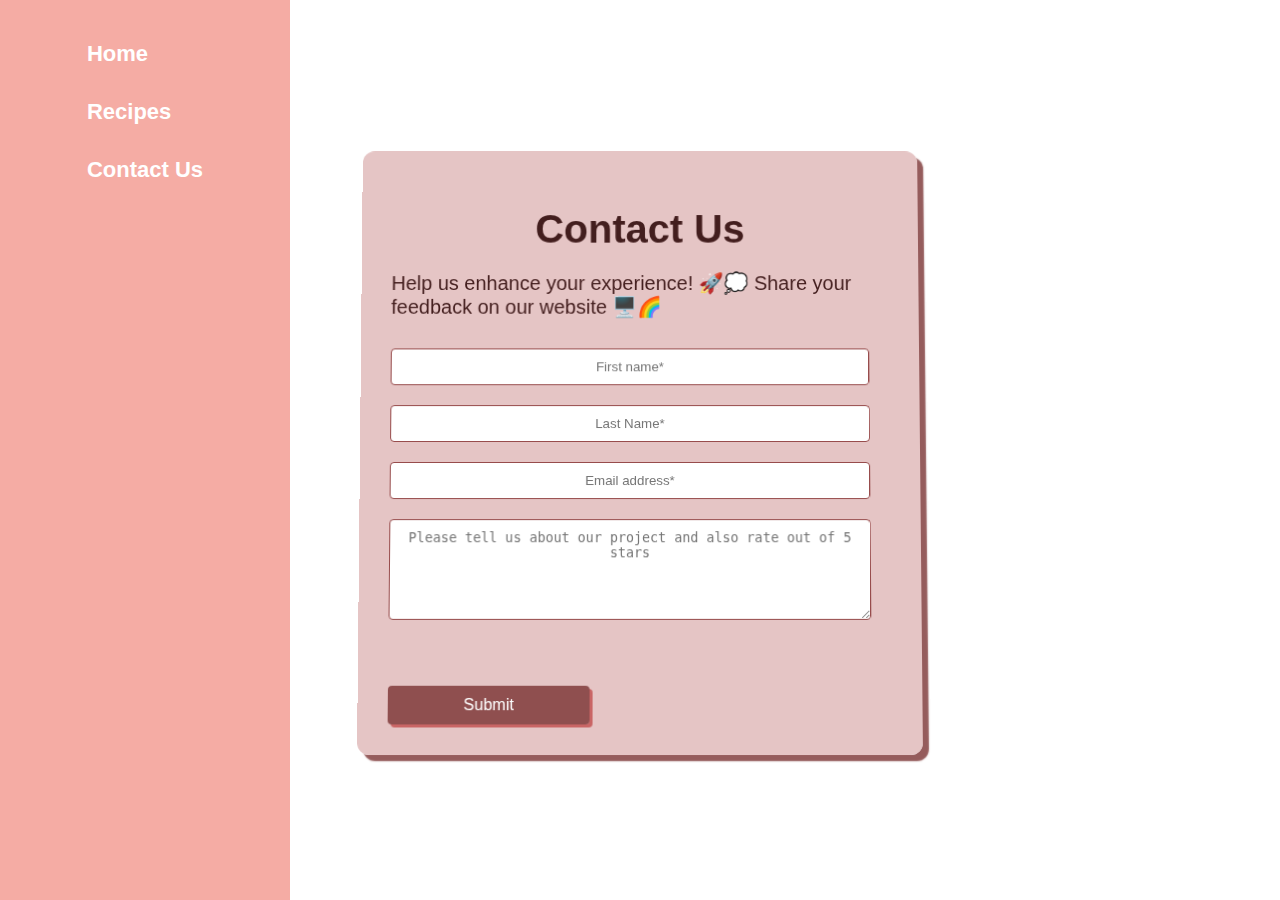
<file: index2.html>
<!DOCTYPE html>
<html lang="en">
<head>
    <meta charset="UTF-8">
    <meta name="viewport" content="width=device-width, initial-scale=1.0">
    <title>Contact Us</title>
    <link rel="stylesheet" href="styles2.css">
</head>
<body>
    <header>
        <nav>
            <ul class="nav-links">
                <li><a href="index.html">Home</a></li>
                <li><a href="index1.html">Recipes</a></li>
                <li><a href="index2.html">Contact Us</a></li>
            </ul>
        </nav>
    </header>

    <div class="container">
        <h1>Contact Us</h1>
        <p>Help us enhance your experience! 🚀💭 Share your feedback on our website 🖥️🌈</p>
        
        <!-- Set the action to index3.html -->
        <form action="index3.html" method="GET">
            <input type="text" placeholder="First name*" required>
            <input type="text" placeholder="Last Name*" required>
            <input type="email" placeholder="Email address*" required>
            <textarea placeholder="Please tell us about our project and also rate out of 5 stars" required></textarea>
            <button type="submit">Submit</button>
        </form>
    </div>

</body>
</html>
</file>
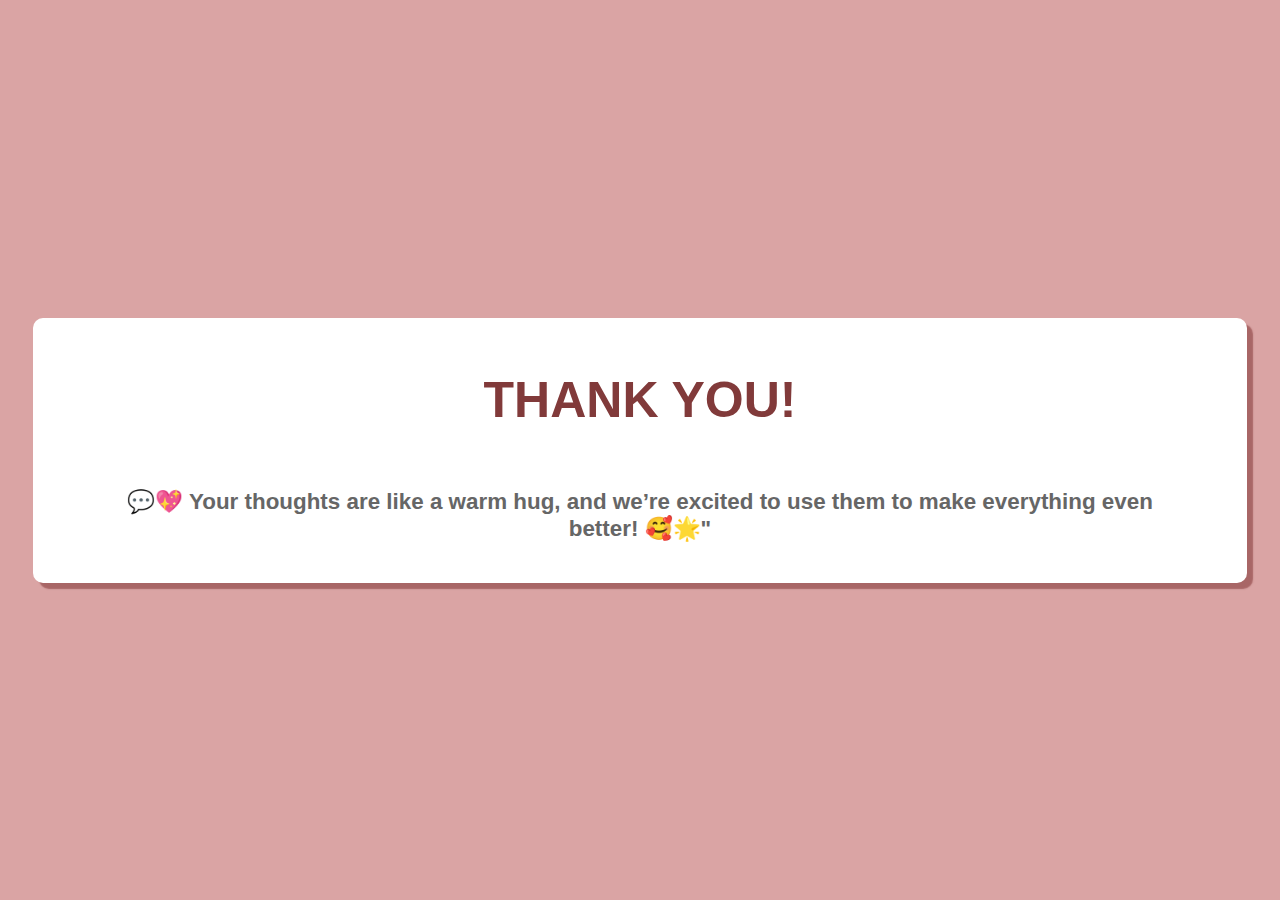
<file: index3.html>
<!DOCTYPE html>
<html lang="en">
<head>
    <meta charset="UTF-8">
    <meta name="viewport" content="width=device-width, initial-scale=1.0">
    <title>Thank You</title>
    <style>
        body {
            display: flex;
            justify-content: center;
            align-items: center;
            height: 100vh;
            margin: 0;
            font-family: Arial, sans-serif;
            background:  #daa4a4;
        }
        .container {
            text-align: center;
            background: #fff;
            padding: 20px;
            border-radius: 10px;
            height: 25%;
            box-shadow: 6px 6px 1.2px hsla(0, 29%, 47%, 0.788);  
        }
        h1 {
            color: #813a3a;
            font-size: 50px;
        
        }
        h3 {
            font-size: 1.4em;
            color: #666;
            margin: 5%;

        }
    </style>
</head>
<body>
    <div class="container">
        <h1>THANK YOU!</h1>
        <h3>💬💖 Your thoughts are like a warm hug, and we’re excited to use them to make everything even better! 🥰🌟"</h3>
    </body>
    </html>
</file>
<file: styles2.css>
/* Global Styles */
body {
    font-family: Arial, sans-serif;
    background-image: url(https://img.freepik.com/free-photo/top-view-chat-bubbles-with-telephone-receiver-copy-space_23-2148796078.jpg?size=626&ext=jpg&ga=GA1.1.2008272138.1724976000&semt=ais_hybrid);
    background-size: cover; /* Ensures the background image covers the entire body */
    background-repeat: no-repeat;
    margin: 0;
    padding: 0; /* Removed padding from body to avoid extra space around container */
    display: flex;
    justify-content: center;
    align-items: center;
    font-size: 20px;
    color: #431e1e;
    min-height: 100vh; /* Ensures body takes at least full viewport height */
}
.nav-links {
    list-style-type: none; /* Remove default list styling */
    padding: 0;
    margin: 0;
    width: 100%;
}
header {
    background-color: #f5aca4;
    color: #fff;
    padding: 1em;
    width: 250px;
    height: 100vh;
    position: fixed;
    left: 0;
    top: 0;
    display: flex;
    flex-direction: column;
    align-items: center;
}
main {
    margin-left: 250px; /* Space for the fixed sidebar */
    padding: 1em;
    flex: 1;
    display: flex;
    flex-wrap: wrap;
    justify-content: center;
}
.nav-links li {
    margin: 0.5em 0; /* Space out each navigation link */
}

.nav-links a {
    display: block; /* Make links block-level for full-width clickable area */
    text-decoration: none; /* Remove underline */
    color: #fff; /* White text color */
    font-size: 1.1em; /* Slightly larger font size for readability */
    font-weight: bold; /* Bold text for emphasis */
    padding: 0.5em 1em; /* Add padding for clickable area */
    border-radius: 5px; /* Rounded corners */
    transition: background-color 0.3s, color 0.3s; /* Smooth transition */
}

.nav-links a:hover {
    background-color: #ffffff33; /* Semi-transparent white background on hover */
    color: #1f685f; /* Darker text color on hover */
}


/* Container for the Contact Us form */
.container {
    position: relative;
    max-width: 500px;
    width: 90%; /* Ensures container is responsive */
    background: rgba(225, 187, 187, 0.857); /* Slightly transparent white background */
    padding: 30px;
    border-radius: 12px; /* More rounded corners for 3D effect */
    transform: perspective(1000px) rotateX(2deg); /* Creates a subtle 3D effect */
    transition: transform 1s, box-shadow 0.3s; /* Smooth transition for hover effect */
    box-shadow: 6px 6px 1.2px hsla(0, 43%, 33%, 0.788);  
}

.container:hover {
    transform: perspective(1000px) rotateX(0deg) scale(1.02); /* Slight scale effect on hover */
    box-shadow: 6px 6px 1.2px hsla(0, 49%, 53%, 0.788);  
}

h1 {
    text-align: center;
    margin-bottom: 20px;
}

/* Input, textarea, select styles */
input, textarea, select {
    width: calc(100% - 20px); /* Adjusted for padding inside input elements */
    padding: 10px;
    margin: 10px 0;
    border: 1px solid #974c4c;
    border-radius: 4px;
    box-sizing: border-box; /* Ensures padding is included in width */
    text-align: center; /* Centers the placeholder text */
}

textarea {
    height: 100px; /* Sets a fixed height for the textarea */
    resize: vertical; /* Allows resizing only vertically */
}

/* Button styles */
button {
    background-color: hsla(0, 43%, 33%, 0.788); 
    box-shadow: 3px 3px 0.2px hsla(0, 49%, 53%, 0.788); 
    color: white;
    padding: 10px;
    margin-top: 10%;
    border: none;
    border-radius: 4px;
    cursor: pointer;
    width: 40%;
    font-size: 16px;
    transition: background-color 1s, transform 0.3s; /* Smooth transition for hover effect */
}

button:hover {
    background-color: #420e0e;
    transform: scale(1.05); /* Slightly enlarge button on hover */
}

/* Hyperlink styles */
a {
    color: #2a9d8f; /* Color for hyperlinks */
    font-size: 16px; /* Font size for better readability */
    font-weight: bold; /* Bold text for emphasis */
    transition: color 0.3s, background-color 0.3s; /* Smooth transition for hover effects */
    text-decoration: none; /* Remove underline */
}

a:hover {
    color: #1f685f; /* Darker color on hover */
    background-color: rgba(255, 255, 255, 0.3); /* Light background on hover for better visibility */
    padding: 5px; /* Slight padding on hover */
    border-radius: 5px; /* Rounded corners on hover */
}

/* Media Queries for Responsiveness */
@media (max-width: 768px) {
    .container {
        width: 95%; /* Adjust width for smaller screens */
        padding: 20px; /* Adjust padding */
    }

    h1 {
        font-size: 20px; /* Slightly smaller heading */
    }

    button {
        font-size: 14px; /* Slightly smaller button text */
    }
}

@media (max-width: 480px) {
    h1 {
        font-size: 18px; /* Smaller heading for very small screens */
    }

    input, textarea, select {
        padding: 8px; /* Adjust padding for smaller screens */
    }

    button {
        padding: 8px; /* Adjust button padding */
    }
}
</file>
